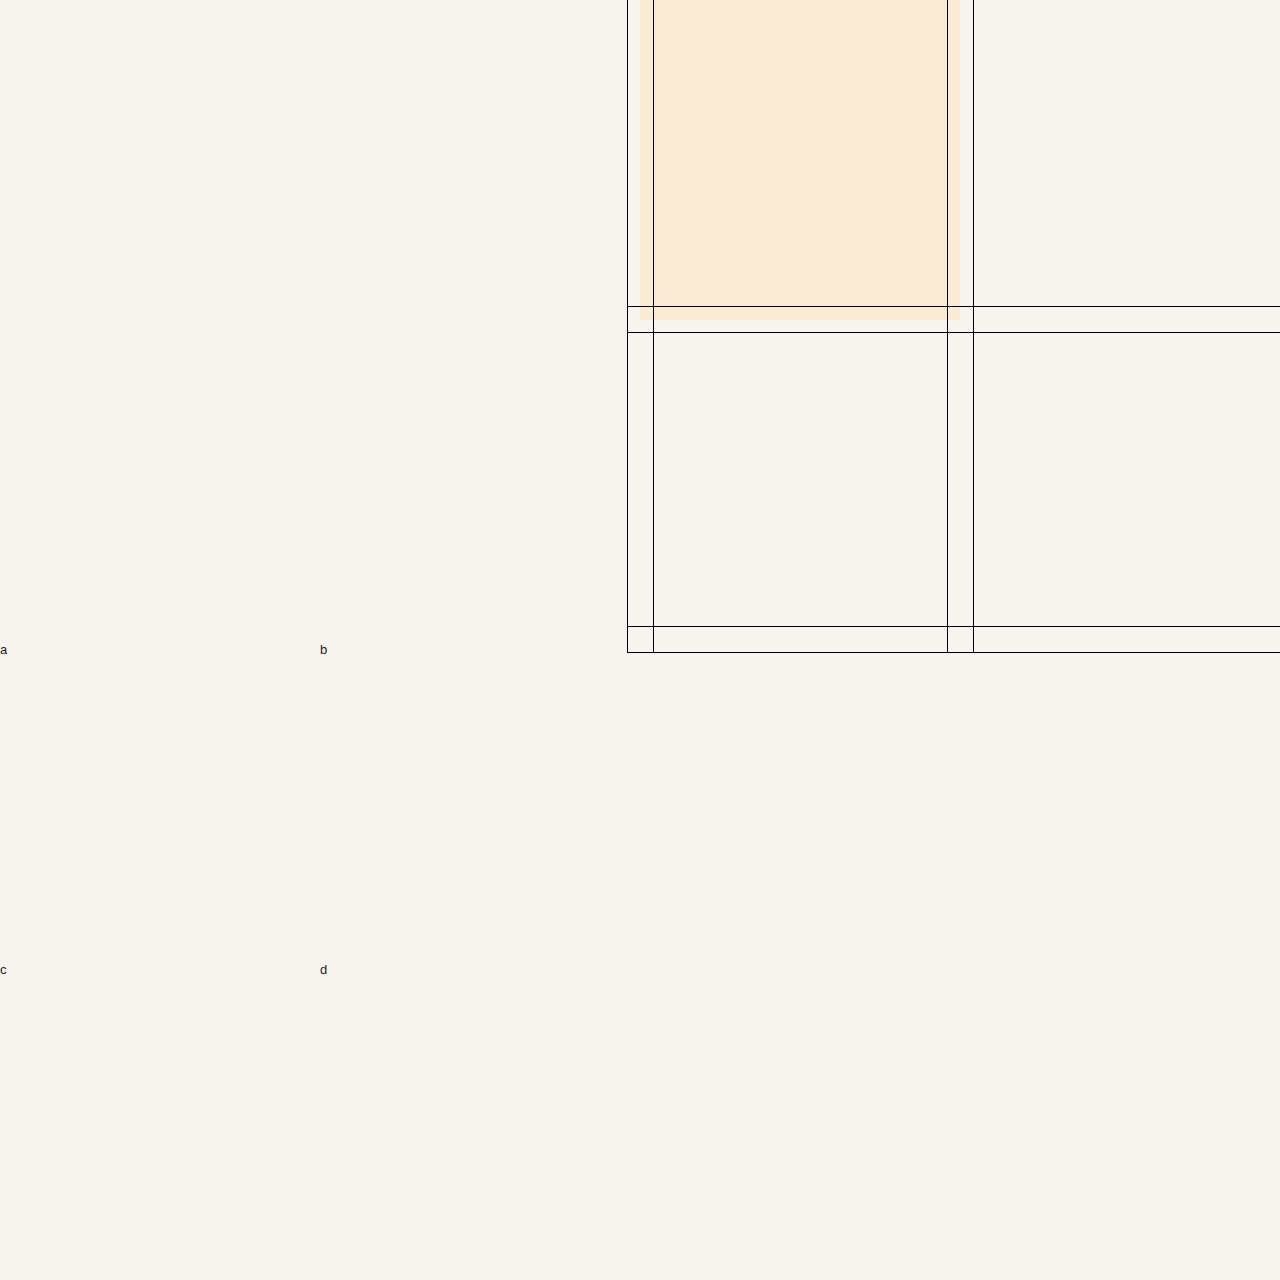
<file: index2.html>
<!DOCTYPE html>
<html lang="ko">
<head>
    <meta charset="UTF-8">
    <meta http-equiv="X-UA-Compatible" content="IE=edge">
    <meta name="viewport" content="width=device-width, initial-scale=1.0">
    <title>portfolio</title>

    <link rel="stylesheet" href="assets/css/reset2.css">
    <link rel="stylesheet" href="assets/css/style2.css">
</head>
<body>
    
    <div id="contents">
        <section id="section1">
            <div class="box-wrap">
                <div class="left"></div>
                <div class="right">
                    <div class="box" style="background-color: antiquewhite;">
                        <span class="lineLeft" aria-hidden="true"></span>
                        <span class="lineBottom" aria-hidden="true"></span>
                        <div>

                        </div>
                    </div>
                    <div class="box">
                        <span class="lineLeft" aria-hidden="true"></span>
                        <span class="lineBottom" aria-hidden="true"></span>
                    </div>
                    <div class="box">
                        <span class="lineLeft" aria-hidden="true"></span>
                        <span class="lineBottom" aria-hidden="true"></span>
                    </div>
                    <div class="box">
                        <span class="lineLeft" aria-hidden="true"></span>
                        <span class="lineBottom" aria-hidden="true"></span>
                    </div>
                </div>
            </div>
            <div class="box-wrap">
                <div class="left">
                    <div class="box">a</div>
                    <div class="box">b</div>
                    <div class="box">c</div>
                    <div class="box">d</div>
                </div>
                <div class="right">
                    
                </div>
            </div>
        </section>
        <!-- //section1 -->

        <section id="section2"></section><!-- //section2 -->
        <section id="section3"></section><!-- //section3 -->
        <section id="section4"></section><!-- //section4 -->
        <section id="section5"></section><!-- //section5 -->
        <section id="section6"></section><!-- //section6 -->
    </div>
    <!-- //contents -->
</body>
</html>

<!-- https://oioi.gg/ -->
</file>
<file: assets/css/style2.css>
/* layout */
* {margin: 0; padding: 0;}
body {background: #F7F4F0;}

#contents {}

#section1 {}

#section2 {}

#section3 {}

#section4 {}

#section5 {}

#section6 {}

/* box */
.box-wrap {
    display: flex;
}

.box-wrap .left {
    flex: 0 0 50%;
    display: flex;
    flex-wrap: wrap; /* 한줄이 꽉 차면 다음줄로 자동으로 넘어가게 함 */
}

.box-wrap .right {
    flex: 0 0 50%;
    display: flex;
    flex-wrap: wrap;
}

.box {
    flex: 0 0 50%;
    width: 25vw;
    height: 25vw;
    position: relative;
}

.box .lineLeft {
    position: absolute;
    left: 0;
    top: 0;
    height: 100%;
    width: 0;
    background: #000;
    display: block;
}

.box .lineLeft::before {
    content: '';
    width: 1px;
    height: calc(100% + 1vw);
    background: #000;
    position: absolute;
    left: -1vw;
    top: 0;
}

.box .lineLeft::after {
    content: '';
    width: 1px;
    height: calc(100% + 1vw);
    background: #000;
    position: absolute;
    left: 1vw;
    top: 0;
}

.box .lineBottom {
    position: absolute;
    left: 0;
    bottom: 0;
    height: 0;
    width: calc(100% + 1vw);
    background: #000;
    display: block;
}

.box .lineBottom::before {
    content: '';
    width: 100%;
    height: 1px;
    background: #000;
    position: absolute;
    bottom: -1vw;
    left: -1vw;
}

.box .lineBottom::after {
    content: '';
    width: 100%;
    height: 1px;
    background: #000;
    position: absolute;
    bottom: 1vw;
    left: -1vw;
}

#section1 .box-wrap .left span {
    position: absolute;
    width: 152px;
    height: 86px;
    left: 50px;
    top: 39px;
    border: 1px solid #000000;
    box-sizing: border-box;
}
</file>
<file: assets/css/reset2.css>
@charset "utf-8";

/* 여백 초기화 */
body, ul,
div, li, dl, dd, dt, ol,
h1, h2, h3, h4, h5, h6, input, fieldset,
legend, p, select, table, th, td, tr,
textarea, button, form, figure, figcaption {
    margin: 0;
    padding: 0;
}

*,
*::after,
*::before {
    box-sizing: border-box;
}

/* a 링크 초기화 */
a {
    color: #222;
    text-decoration: none;
}

a:hover {
    color: #2698cb;
}

/* 폰트 초기화 */
body, input, textarea, select, button, table {
    font-family: 'Noto Sans KR', AppleSDGothicNeo-Regular, 'Malgun Gothic', '맑은 고딕', dotum, '돋움', sans-serif;
    color: #222;
    font-size: 13px;
    line-height: 1.5;
}

/* 폰트 스타일 초기화 */
em, address {
    font-style: normal;
} 

/* 블릿기호 초기화 */
ul, li, ol {
    list-style: none;
}

/* 제목 태그 초기화 */
h1, h2, h3, h4, h5, h6 {
    font-size: 13px;
    font-weight: normal;
}

/* 테두리 초기화 */
img, fieldset {
    border: 0 none;
}

/* 버튼 초기화 */
button {
    border: 0;
}

/* 반응형 */
video, img {
    width: 100%;
}

/* clearfix */
.clearfix {
    *zoom: 1;
}

.clearfix:before,
.clearfix:after {
    display: block;
    content: '';
    line-height: 0;
}

.clearfix:after {
    clear: both;
}

/* IR 효과 */
.ir_pm {
    display: block;
    overflow: hidden;
    font-size: 0;
    line-height: 0;
    text-indent: -9999px;
}

/* 의미있는 이미지의 대체 텍스트를 제공하는 경우(Phark Method) */
.ir_wa {
    display: block;
    overflow: hidden;
    position: relative;
    z-index: -1;
    width: 100%;
    height: 100%;
}

/* 의미있는 이미지의 대체 텍스트로 이미지가 없어도 대체 텍스트를 보여주고자 할 때(WA IR) */
.ir_so {
    overflow: hidden;
    position: absolute;
    width: 0;
    height: 0;
    line-height: 0;
    text-indent: -9999px;
}

/* 대체 텍스트가 아닌 접근성을 위한 숨김 텍스트를 제공할 때 */
</file>
